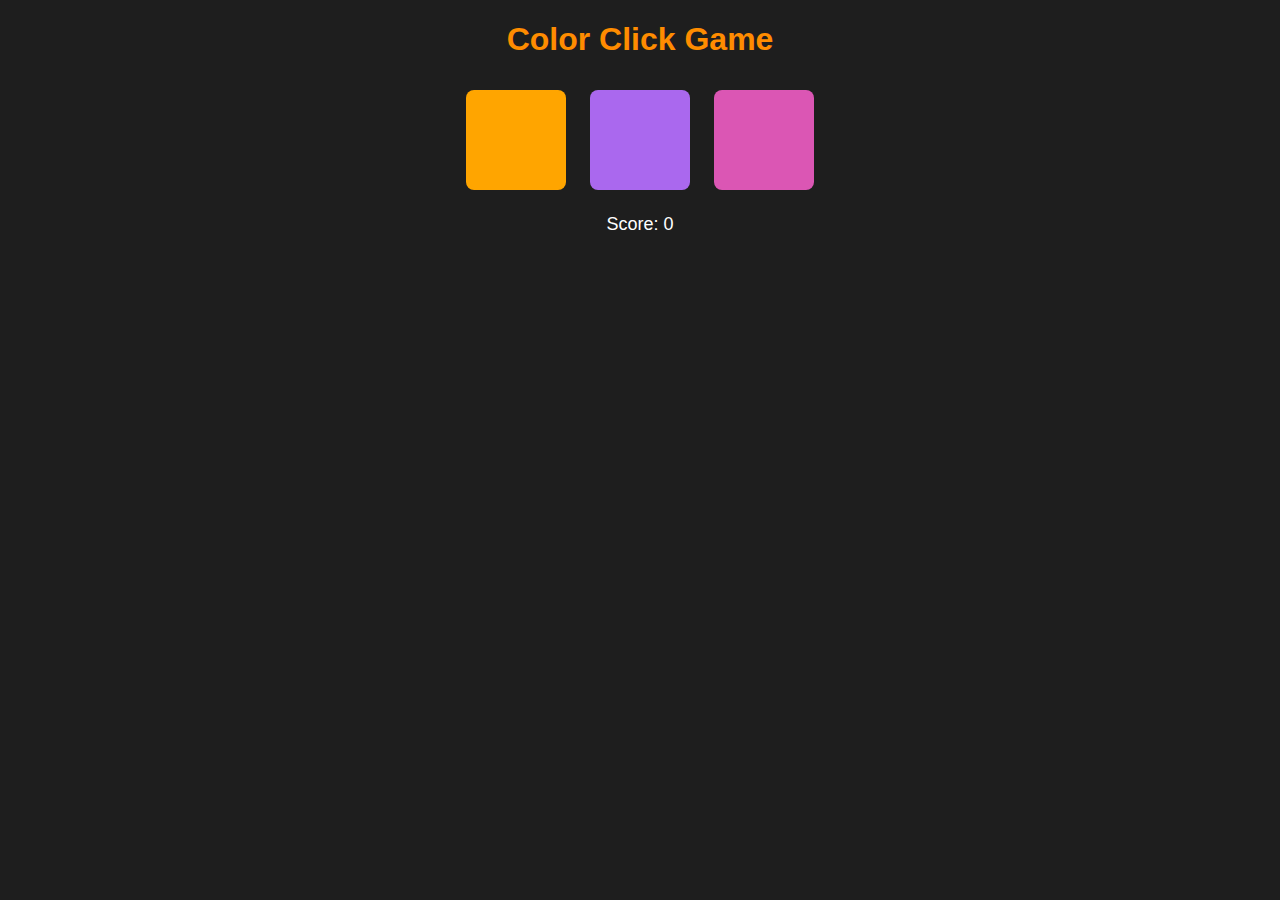
<file: index.html>
<!DOCTYPE html>
<html lang="de">
<head>
  <meta charset="UTF-8">
  <meta name="viewport" content="width=device-width, initial-scale=1.0">
  <title>Color Click Game</title>
  <link rel="stylesheet" href="style.css">
</head>
<body>
  <h1>Color Click Game</h1>
  <div id="game-container">
    <div id="box1" class="color-box"></div>
    <div id="box2" class="color-box"></div>
    <div id="box3" class="color-box"></div>
    <p id="score">Score: 0</p>
  </div>
  <script src="script.js"></script>
</body>
</html>
</file>
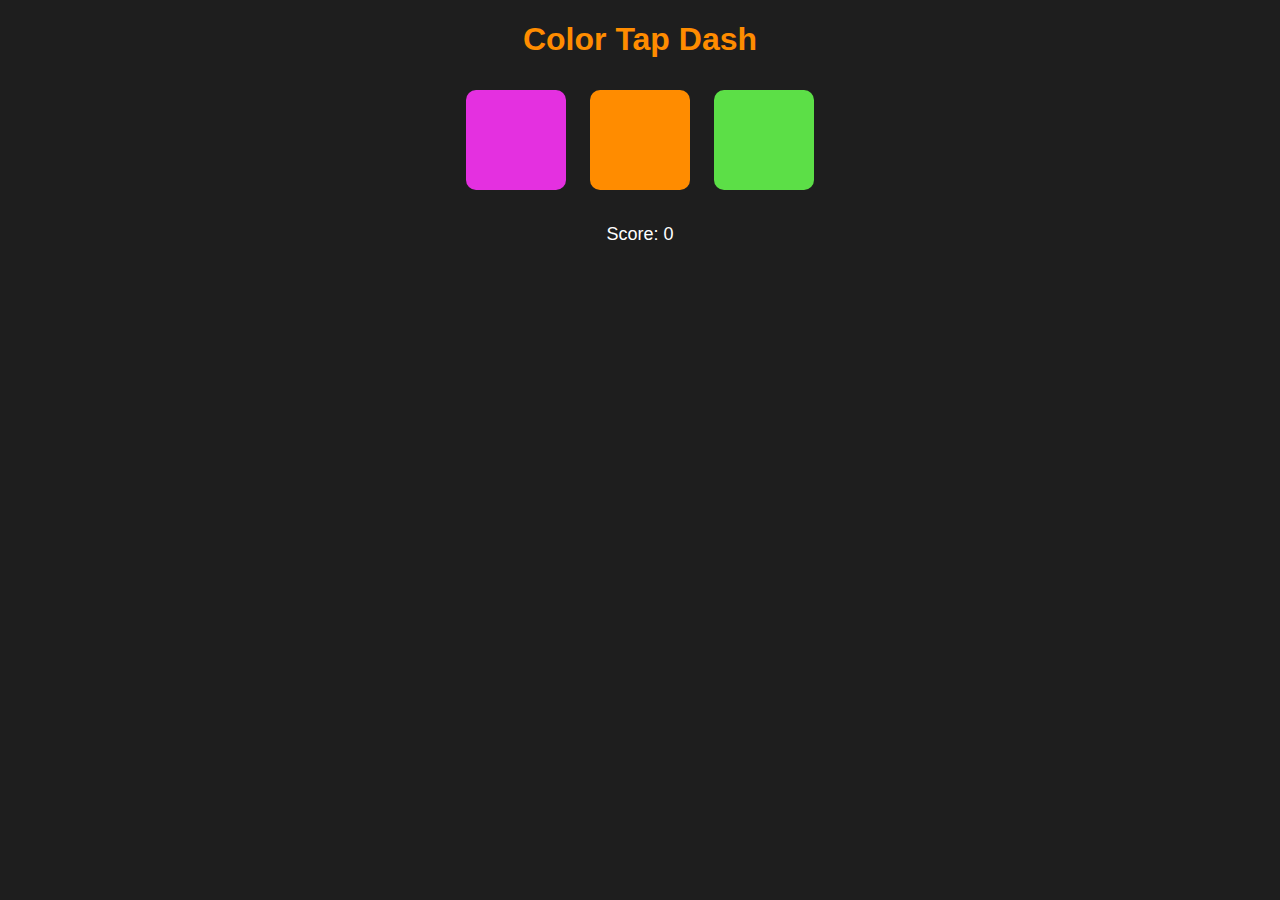
<file: docs/index.html>
<!DOCTYPE html>
<html lang="en">
<head>
  <meta charset="UTF-8">
  <meta name="viewport" content="width=device-width, initial-scale=1.0">
  <title>Color Tap Dash</title>
  <link rel="stylesheet" href="style.css">
</head>
<body>
  <h1>Color Tap Dash</h1>
  <div id="game-container">
    <div class="color-box" id="box1"></div>
    <div class="color-box" id="box2"></div>
    <div class="color-box" id="box3"></div>
  </div>
  <p id="score">Score: 0</p>

  <script src="script.js"></script>
</body>
</html>
</file>
<file: style.css>
body {
  font-family: Arial, sans-serif;
  text-align: center;
  background-color: #1e1e1e;
  color: white;
}

h1 {
  color: #ff8c00;
}

#game-container {
  margin: 20px auto;
}

.color-box {
  width: 100px;
  height: 100px;
  display: inline-block;
  margin: 10px;
  cursor: pointer;
  border-radius: 8px;
  transition: transform 0.1s;
}

.color-box:hover {
  transform: scale(1.1);
}

#score {
  font-size: 18px;
  margin-top: 10px;
}
</file>
<file: docs/style.css>
body {
  background-color: #1e1e1e;
  color: #fff;
  font-family: Arial, sans-serif;
  text-align: center;
}

h1 { color: #ff8c00; }

#game-container { margin: 20px auto; }

.color-box {
  width: 100px; height: 100px;
  display: inline-block;
  margin: 10px;
  cursor: pointer;
  border-radius: 10px;
  transition: transform 0.2s;
}

.color-box:hover { transform: scale(1.1); }

#score { font-size: 18px; margin-top: 15px; }
</file>
